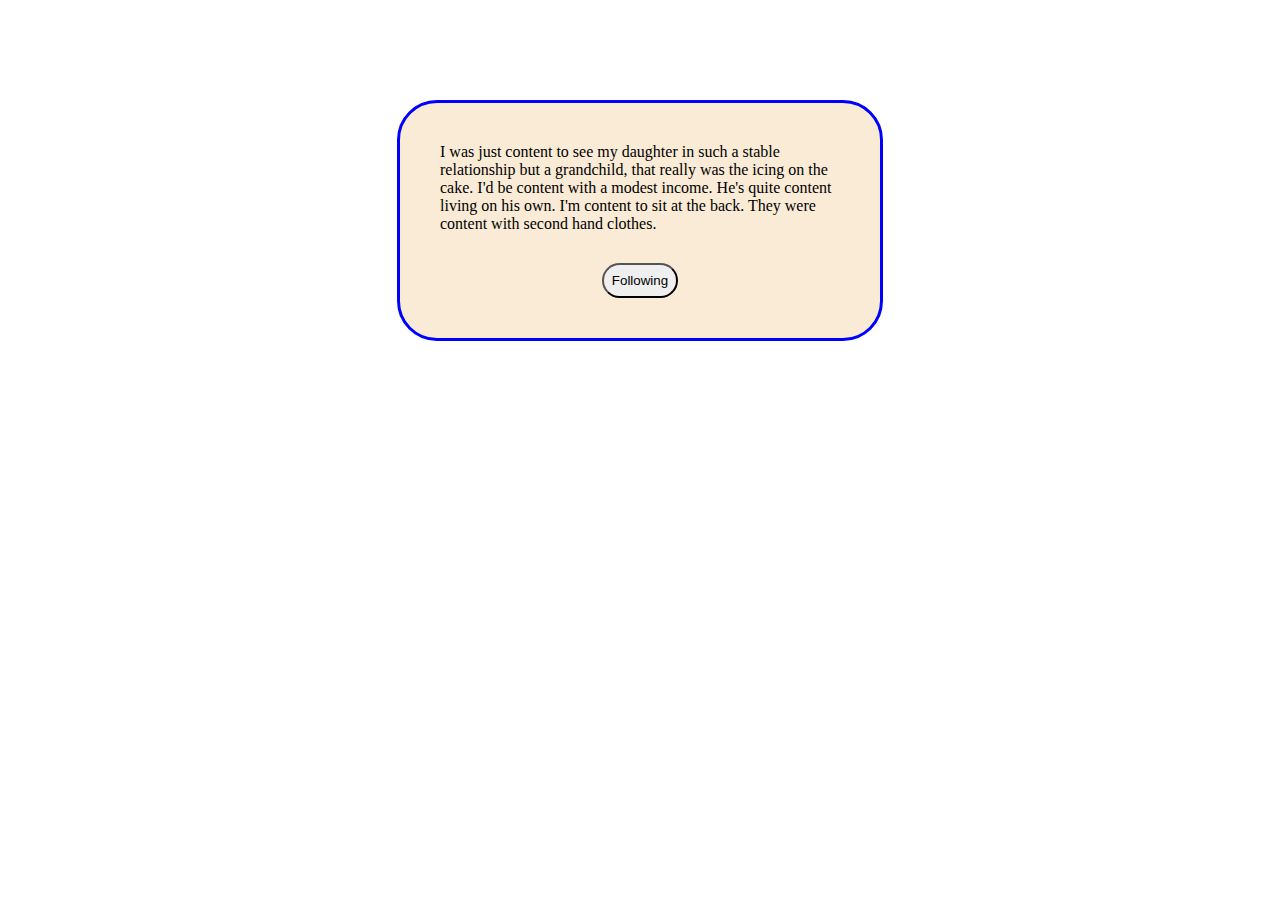
<file: card.html>
<!doctype html>
<html lang="en">
    <head>
        <meta charset="UTF-8" />
        <meta name="viewport" content="width=device-width, initial-scale=1.0" />
        <title>Document</title>
    </head>
    <body>
        <div class="card">
            I was just content to see my daughter in such a stable relationship
            but a grandchild, that really was the icing on the cake. I'd be
            content with a modest income. He's quite content living on his own.
            I'm content to sit at the back. They were content with second hand
            clothes.
            <button>Following</button>
        </div>
        <style>
            .card {
                color: black;
                background-color: antiquewhite;
                width: 400px;
                display: block;
                margin-top: 100px;
                margin-left: auto;
                margin-right: auto;
                padding: 40px;
                border: 3px solid blue;
                border-radius: 40px;
            }
            button {
                padding: 8px;
                width: auto;
                display: block;
                margin-top: 30px;
                margin-left: auto;
                margin-right: auto;
                border-radius: 28px;
            }
        </style>
    </body>
</html>
</file>
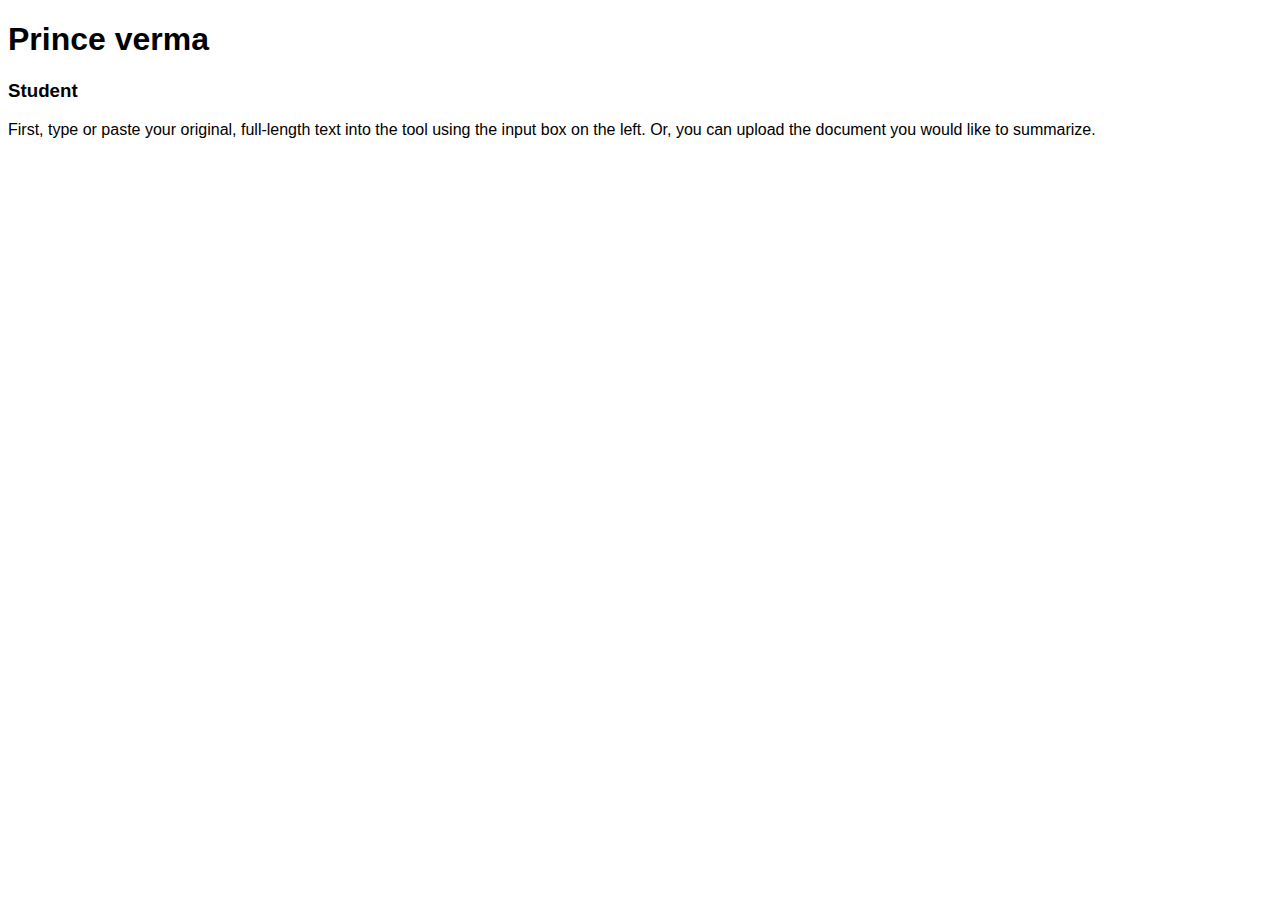
<file: fontsun.html>
<!doctype html>
<html>
    <head>
        <meta charset="UTF-8" />
        <meta name="viewport" content="width=device-width, initial-scale=1.0" />
        <title>Document</title>
    </head>
    <body>
        <h1>Prince verma</h1>
        <h3>Student</h3>
        <p>
            First, type or paste your original, full-length text into the tool
            using the input box on the left. Or, you can upload the document you
            would like to summarize.
        </p>
        <style>
            body {
                font-family: Verdana, Geneva, Tahoma, sans-serif;
            }
        </style>
    </body>
</html>
</file>
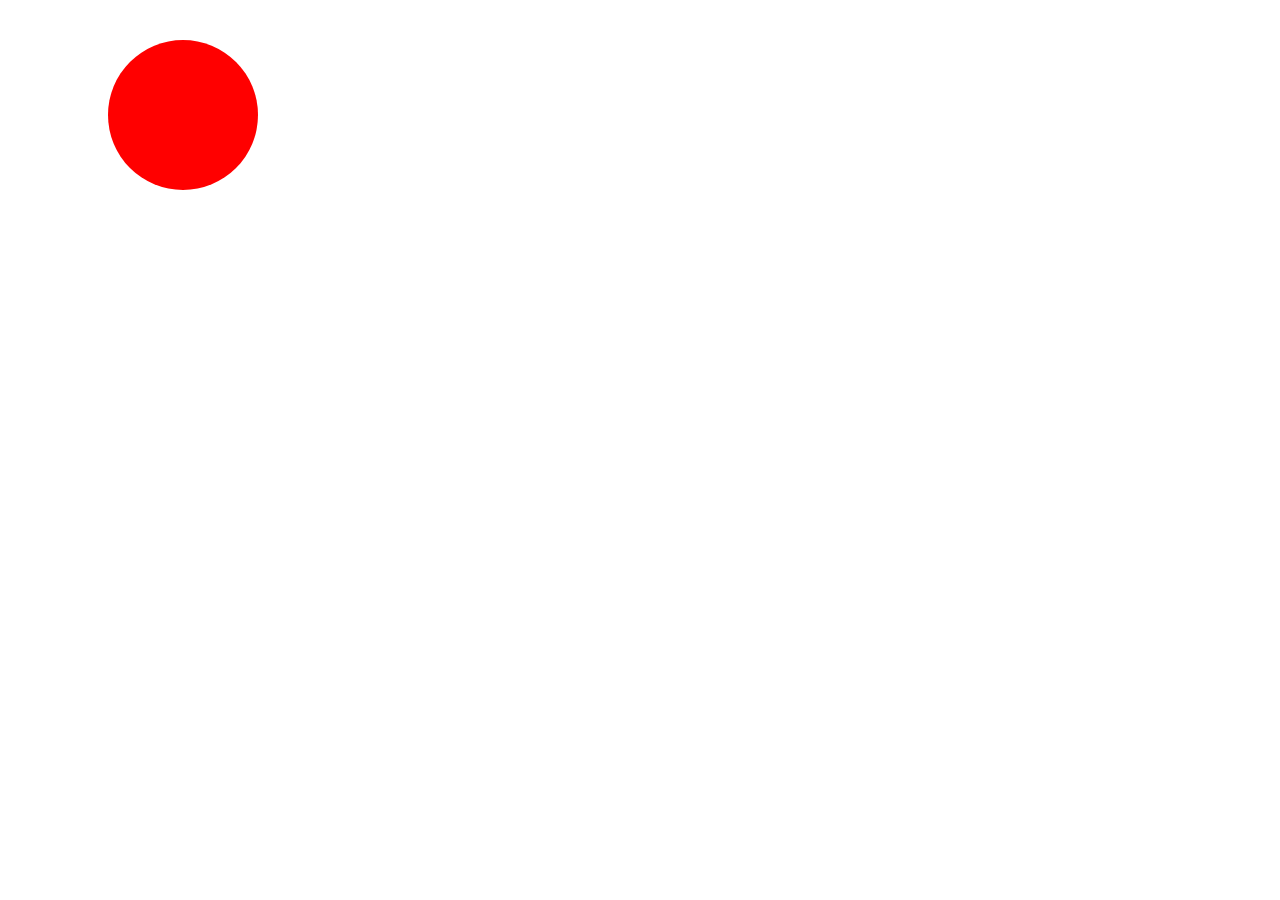
<file: japanflag.html>
<!doctype html>
<html>
    <head>
        <meta charset="UTF-8" />
        <meta name="viewport" content="width=device-width, initial-scale=1.0" />
        <title>Document</title>
    </head>
    <body>
        <div class="flag"></div>
        <style>
            .flag {
                height: 150px;
                width: 150px;
                background-color: red;
                border-radius: 100%;
                margin: 40px auto auto 100px;
            }
        </style>
    </body>
</html>
</file>
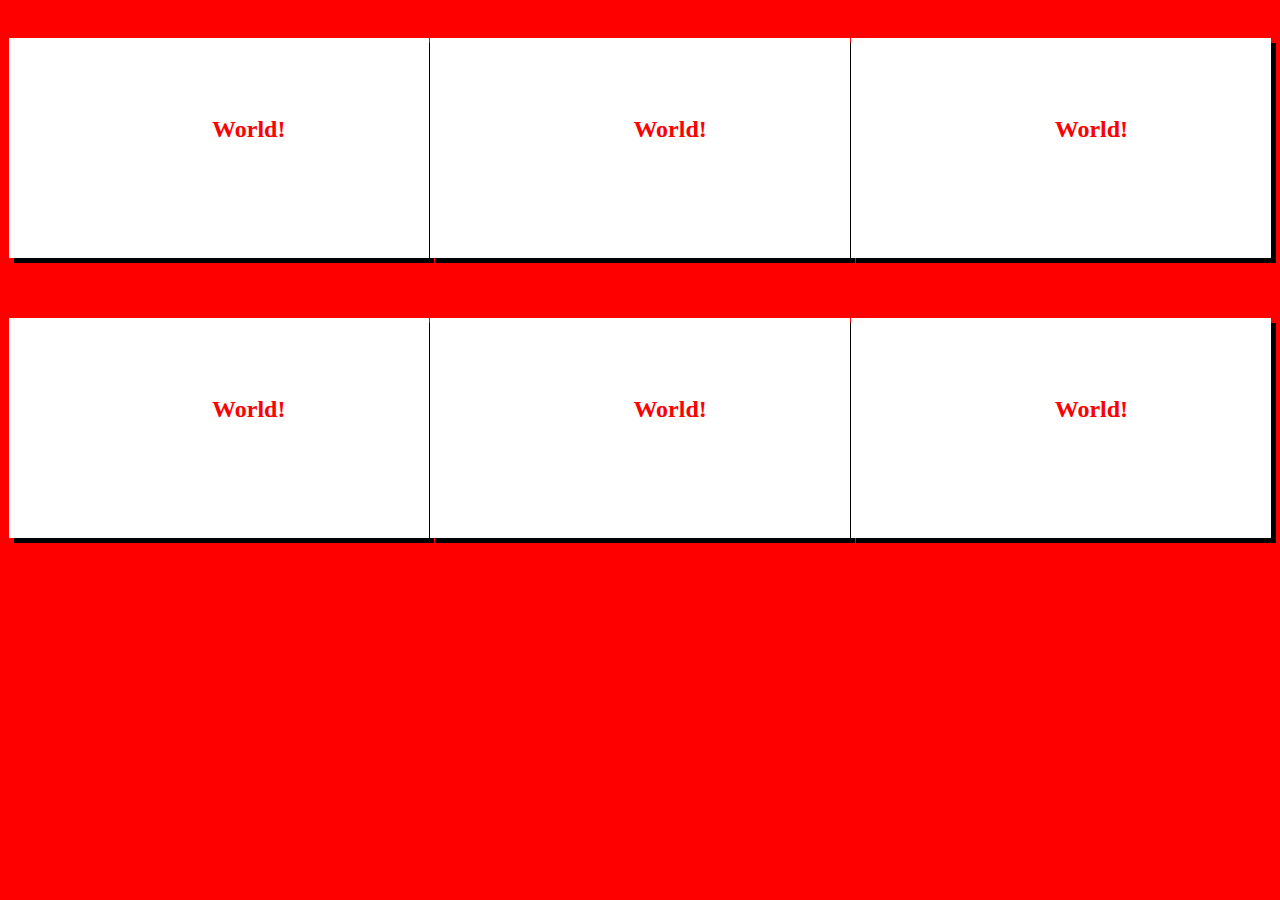
<file: shadow.html>
<!doctype html>
<html>
    <head>
        <title>Shadow</title>
    </head>
    <body>
        <div class="container">
            <div class="box">
                <h1>Hello <span style="color: red">World!</span></h1>
                <p>This is a box with a shadow.</p>
            </div>
            <div class="box">
                <h1>Hello <span style="color: red">World!</span></h1>
                <p>This is a box with a shadow.</p>
            </div>
            <div class="box">
                <h1>Hello <span style="color: red">World!</span></h1>
                <p>This is a box with a shadow.</p>
            </div>
            <div class="box">
                <h1>Hello <span style="color: red">World!</span></h1>
                <p>This is a box with a shadow.</p>
            </div>
            <div class="box">
                <h1>Hello <span style="color: red">World!</span></h1>
                <p>This is a box with a shadow.</p>
            </div>
            <div class="box">
                <h1>Hello <span style="color: red">World!</span></h1>
                <p>This is a box with a shadow.</p>
            </div>
        </div>
    </body>
    <style>
        body {
            background-color: red;
        }
        .container {
            width: 100%;
            display: flex;
            flex-wrap: wrap;
            justify-content: space-between;
            align-items: center;
        }
        .box {
            background: url("https://media.giphy.com/media/v1.Y2lkPWVjZjA1ZTQ3M2ppZGhqaHhqaW8wenlkMGYxbG5uM3pqajlkY3FzMXFrc2F3ejczZyZlcD12MV9naWZzX3JlbGF0ZWQmY3Q9Zw/C9VLSOoxiC4FYkbUxW/giphy.gif");
            background-size: cover;
            margin: 30px auto;
            width: 400px;
            height: 200px;
            background-color: white;
            box-shadow: 5px 5px black;
            border: 1px solid black;
            justify-content: center;
            align-items: center;
            display: flex;
            flex-direction: column;
            border: 10px solid white;
        }
        .box h1 {
            color: white;
            font-size: 24px;
            margin-bottom: 10px;
        }
        .box p {
            color: white;
            font-size: 16px;
            margin-top: 10px;
        }
    </style>
</html>
</file>
